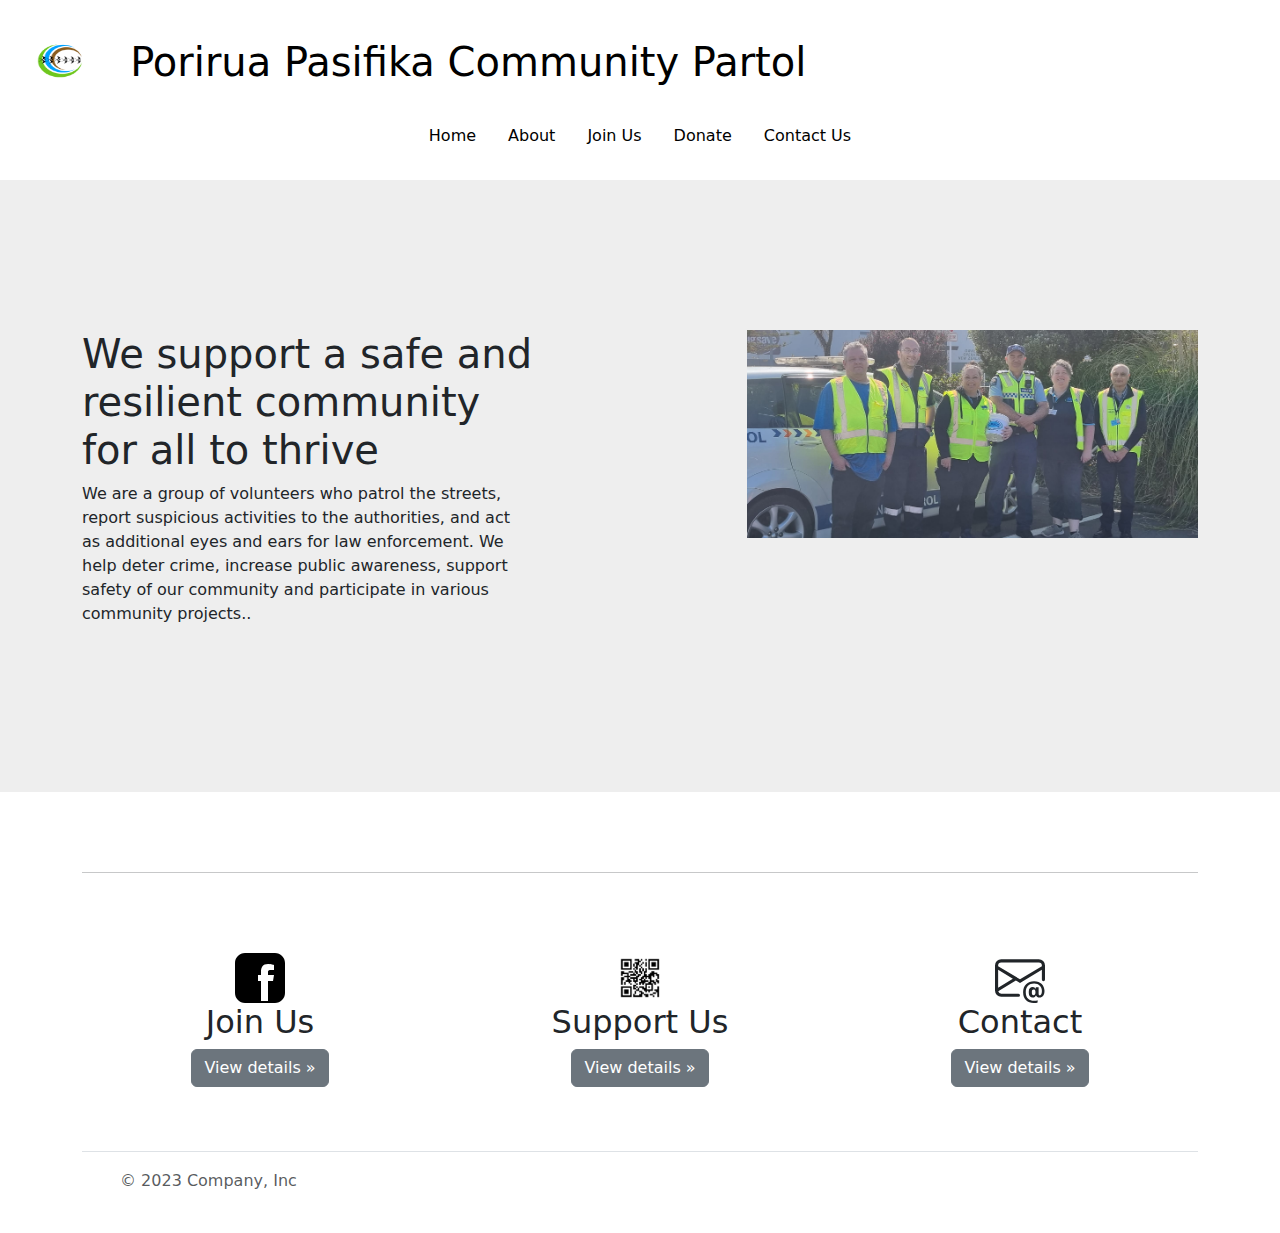
<file: index.html>
<html lang="en">
<head>
    <meta charset="utf-8">
    <meta name="viewport" content="width=device-width, initial-scale=1">
    <meta name="theme-color" content="#712cf9">
    <title>Porirua Pasifika Community Patrol</title>
    <link rel="shortcut icon" href="images/logo.jpg" type="image/x-icon">
    <link href="./css/carousel.css" rel="stylesheet">
    <link href="./css/bootstrap.min.css" rel="stylesheet">
    <link href="./css/stylesheet.css" rel="stylesheet">
       
</head>
<body>



    <main>
        
        <nav class="navbar1 "></nav>
    
        <section id="section-bg" class="hero d-flex align-items-center section-bg">
            <div class="container">
                <div class="row justify-content-between gy-5">
                    <div class="col-lg-5 order-2 order-lg-1 d-flex flex-column justify-content-center align-items-center align-items-lg-start text-center text-lg-start">
                        <h1 data-aos="fade-up" class="aos-init aos-animate">We support a safe and resilient community for all to thrive</h1>
                        <p data-aos="fade-up" data-aos-delay="100" class="aos-init aos-animate">We are a group of volunteers who patrol the streets, report suspicious activities to the authorities, and act as additional eyes and ears for law enforcement. We help deter crime, increase public awareness, support safety of our community and participate in various community projects..</p>
                    </div>
                    <div class="col-lg-5 order-1 order-lg-2 text-center text-lg-start">
                        <img src="./images/1.jpg" class="img-fluid aos-init aos-animate" alt="" data-aos="zoom-out" data-aos-delay="300">
                    </div>


                </div>


            </div>

        </section>
        <script src="script.js"></script>
        <div class="container marketing">



            <hr class="featurette-divider">


            <div class="row">
                <div class="col-lg-4">
                    <svg xmlns="http://www.w3.org/2000/svg" xmlns:xlink="http://www.w3.org/1999/xlink" version="1.0" x="0px" y="0px" width="50" height="50" viewBox="0 0 50 50" class="icon icons8-Facebook-Filled">    <path d="M40,0H10C4.486,0,0,4.486,0,10v30c0,5.514,4.486,10,10,10h30c5.514,0,10-4.486,10-10V10C50,4.486,45.514,0,40,0z M39,17h-3 c-2.145,0-3,0.504-3,2v3h6l-1,6h-5v20h-7V28h-3v-6h3v-3c0-4.677,1.581-8,7-8c2.902,0,6,1,6,1V17z"></path></svg>
                    <!--<svg class="bd-placeholder-img rounded-circle" width="140" height="140" xmlns="http://www.w3.org/2000/svg" role="img" aria-label="Placeholder" preserveAspectRatio="xMidYMid slice" focusable="false"><title>Placeholder</title><rect width="100%" height="100%" fill="var(--bs-secondary-color)" /></svg>-->
                    <h2 class="fw-normal">Join Us</h2>
                    <!-- <p>Some representative placeholder content for the three columns of text below the carousel. This is the first column.</p>-->
                    <p><a class="btn btn-secondary" href="https://www.facebook.com/profile.php?id=100066866207971">View details &raquo;</a></p>
                </div><!-- /.col-lg-4 -->
                <div class="col-lg-4">
                    <img src="./images/qr.png" height="50">
                    <!-- <svg class="bd-placeholder-img rounded-circle" width="140" height="140" xmlns="http://www.w3.org/2000/svg" role="img" aria-label="Placeholder" preserveAspectRatio="xMidYMid slice" focusable="false"><title>Placeholder</title><rect width="100%" height="100%" fill="var(--bs-secondary-color)" /></svg>-->
                    <h2 class="fw-normal">Support Us</h2>
                    <!-- <p>Another exciting bit of representative placeholder content. This time, we've moved on to the second column.</p>-->
                    <p><a class="btn btn-secondary" href="donate.html">View details &raquo;</a></p>
                </div><!-- /.col-lg-4 -->
                <div class="col-lg-4">
                    <svg xmlns="http://www.w3.org/2000/svg" width="50" height="50" fill="currentColor" class="bi bi-envelope-at" viewBox="0 0 16 16">
                        <path d="M2 2a2 2 0 0 0-2 2v8.01A2 2 0 0 0 2 14h5.5a.5.5 0 0 0 0-1H2a1 1 0 0 1-.966-.741l5.64-3.471L8 9.583l7-4.2V8.5a.5.5 0 0 0 1 0V4a2 2 0 0 0-2-2H2Zm3.708 6.208L1 11.105V5.383l4.708 2.825ZM1 4.217V4a1 1 0 0 1 1-1h12a1 1 0 0 1 1 1v.217l-7 4.2-7-4.2Z" />
                        <path d="M14.247 14.269c1.01 0 1.587-.857 1.587-2.025v-.21C15.834 10.43 14.64 9 12.52 9h-.035C10.42 9 9 10.36 9 12.432v.214C9 14.82 10.438 16 12.358 16h.044c.594 0 1.018-.074 1.237-.175v-.73c-.245.11-.673.18-1.18.18h-.044c-1.334 0-2.571-.788-2.571-2.655v-.157c0-1.657 1.058-2.724 2.64-2.724h.04c1.535 0 2.484 1.05 2.484 2.326v.118c0 .975-.324 1.39-.639 1.39-.232 0-.41-.148-.41-.42v-2.19h-.906v.569h-.03c-.084-.298-.368-.63-.954-.63-.778 0-1.259.555-1.259 1.4v.528c0 .892.49 1.434 1.26 1.434.471 0 .896-.227 1.014-.643h.043c.118.42.617.648 1.12.648Zm-2.453-1.588v-.227c0-.546.227-.791.573-.791.297 0 .572.192.572.708v.367c0 .573-.253.744-.564.744-.354 0-.581-.215-.581-.8Z" />
                    </svg>
                    <!--<svg id="Layer_1" data-name="Layer 1" xmlns="http://www.w3.org/2000/svg" viewBox="0 0 300 300"><title>call-message</title><path d="M34.11,3h83a5.8,5.8,0,0,1,5.79,5.79V70.27a5.76,5.76,0,0,1-1,3.25,2.32,2.32,0,0,1-.55.82,2.2,2.2,0,0,1-.54.38,5.78,5.78,0,0,1-3.7,1.35H68a15.44,15.44,0,0,0,.42-4.45h47.22L84.8,39.23,74.62,47.91h0a2.22,2.22,0,0,1-2.84,0L61.1,39.23h0l-9.69,9.71A12.4,12.4,0,0,0,47,47.07L57.64,36.41,37.91,20.32a14,14,0,0,0-.68-3.42l-.79-3.49L73.15,43.34,115.26,7.46H35.11L34.11,3ZM17.46,31a61.46,61.46,0,0,0,4.73,14.91A51.89,51.89,0,0,0,32.61,60.48a1.47,1.47,0,0,0,1.17.45,5.31,5.31,0,0,0,2-.67,17.91,17.91,0,0,0,2.1-1.36c3.14-2.18,7-4.89,10.29-1.85.08.07.12.14.2.2L58.84,68.78a1.13,1.13,0,0,1,.1.13,6.09,6.09,0,0,1,.79,5.77,14.31,14.31,0,0,1-3.94,5.76,13.76,13.76,0,0,1-7.94,3.46,29.8,29.8,0,0,1-8.28-.4,27.16,27.16,0,0,1-11.31-4.73,54.16,54.16,0,0,1-9.86-9.43l-.24-.29c-1.52-1.8-3.16-3.73-4.69-5.88A78.72,78.72,0,0,1,1,34.34C-.72,25.59-.37,16.85,3.33,9.62c2-4,5.06-7.2,9-8.69,3.44-1.32,7.51-1.34,12.13.63a1.67,1.67,0,0,1,1,1.24l3.73,16.58a4.57,4.57,0,0,1-.82,4.88,9.43,9.43,0,0,1-4.29,2.5c-.56.24-1.21.45-1.9.67-2.27.74-4.86,1.61-4.73,3.65v0Zm70.72,5.33,30.26,31.73V10.58L88.18,36.36Z" /></svg>-->
                    <!-- <svg class="bd-placeholder-img rounded-circle" width="140" height="140" xmlns="http://www.w3.org/2000/svg" role="img" aria-label="Placeholder" preserveAspectRatio="xMidYMid slice" focusable="false"><title>Placeholder</title><rect width="100%" height="100%" fill="var(--bs-secondary-color)" /></svg>-->
                    <h2 class="fw-normal">Contact</h2>
                    <!--<p>And lastly this, the third column of representative placeholder content.</p>-->
                    <p><a class="btn btn-secondary" href="contact.html">View details &raquo;</a></p>
                </div><!-- /.col-lg-4 -->
            </div><!-- /.row -->

        </div>


        <div class="container">
            <footer class="d-flex flex-wrap justify-content-between align-items-center py-3 my-4 border-top">
                <div class="col-md-4 d-flex align-items-center">
                    <a href="/" class="mb-3 me-2 mb-md-0 text-body-secondary text-decoration-none lh-1">
                        <svg class="bi" width="30" height="24"><use xlink:href="#bootstrap" /></svg>
                    </a>
                    <span class="mb-3 mb-md-0 text-body-secondary">&copy; 2023 Company, Inc</span>
                </div>

                <ul class="nav col-md-4 justify-content-end list-unstyled d-flex">
                    <li class="ms-3"><a class="text-body-secondary" href="#"><svg class="bi" width="24" height="24"><use xlink:href="#twitter" /></svg></a></li>
                    <li class="ms-3"><a class="text-body-secondary" href="#"><svg class="bi" width="24" height="24"><use xlink:href="#instagram" /></svg></a></li>
                    <li class="ms-3"><a class="text-body-secondary" href="#"><svg class="bi" width="24" height="24"><use xlink:href="#facebook" /></svg></a></li>
                </ul>
            </footer>
        </div>
    </main>

 
</body>
</html>
</file>
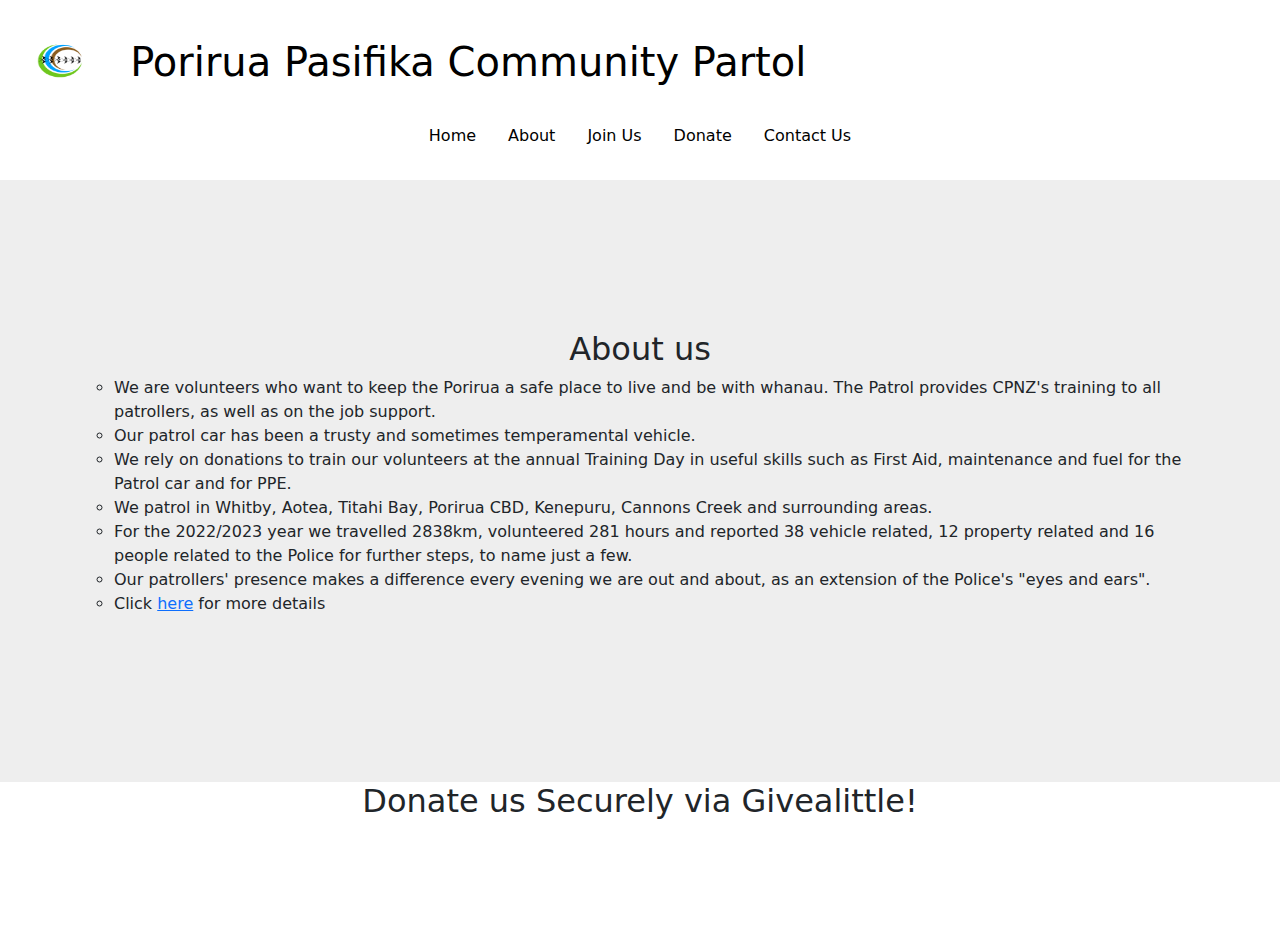
<file: about.html>
<html lang="en">
<head>
    <meta charset="utf-8">
    <meta name="viewport" content="width=device-width, initial-scale=1">
    <meta name="theme-color" content="#712cf9">
    <title>About</title>
    <link rel="shortcut icon" href="images/logo.jpg" type="image/x-icon">
    <link href="./css/carousel.css" rel="stylesheet">
    <link href="./css/bootstrap.min.css" rel="stylesheet">
    <link href="./css/stylesheet.css" rel="stylesheet">
    <style>
        ol {
            list-style-type: circle;
        }

        h2 {
            text-align: center;
        }   
    </style>
</head>
<body>
   

    <svg xmlns="http://www.w3.org/2000/svg" style="display: none;">
        <symbol id="facebook" viewBox="0 0 16 16">
            <path d="M16 8.049c0-4.446-3.582-8.05-8-8.05C3.58 0-.002 3.603-.002 8.05c0 4.017 2.926 7.347 6.75 7.951v-5.625h-2.03V8.05H6.75V6.275c0-2.017 1.195-3.131 3.022-3.131.876 0 1.791.157 1.791.157v1.98h-1.009c-.993 0-1.303.621-1.303 1.258v1.51h2.218l-.354 2.326H9.25V16c3.824-.604 6.75-3.934 6.75-7.951z" />
        </symbol>
    </svg>
    <main>
       
        <nav class="navbar1"></nav>
        <section id="section-bg" class="hero d-flex align-items-center section-bg">
            <div class="container">
                <h2> About us </h2>
                <ol list-style-type="disc" data-aos="fade-up" data-aos-delay="100" class="aos-init aos-animate">
                    <li> We are volunteers who want to keep the Porirua a safe place to live and be with whanau. The Patrol provides CPNZ's training to all patrollers, as well as on the job support.</li>

                    <li> Our patrol car has been a trusty and sometimes temperamental vehicle.</li>

                    <li> We rely on donations to train our volunteers at the annual Training Day in useful skills such as First Aid, maintenance and fuel for the Patrol car and for PPE.</li>

                    <li> We patrol in Whitby, Aotea, Titahi Bay, Porirua CBD, Kenepuru, Cannons Creek and surrounding areas.</li>

                    <li> For the 2022/2023 year we travelled 2838km, volunteered 281 hours and reported 38 vehicle related, 12 property related and 16 people related to the Police for further steps, to name just a few.</li>

                    <li> Our patrollers' presence makes a difference every evening we are out and about, as an extension of the Police's "eyes and ears".</li>
                    <li> Click <a href="https://www.register.charities.govt.nz/Charity/CC61614" target="_blank"> here</a> for more details</li>
                </ol>



            </div>

        </section>
        <script src="script.js"></script>
        <div class="container">
            <h2>
                Donate us Securely via Givealittle!
                <iframe align="middle" width="730" height="120" src="https://givealittle.co.nz/widget/dark-apollo/org/porirua-pasifika-community-patrol-charitable-trust" frameborder="0" seamless="seamless"></iframe>
            </h2>

        </div>
    </main>


</body>
</html>
</file>
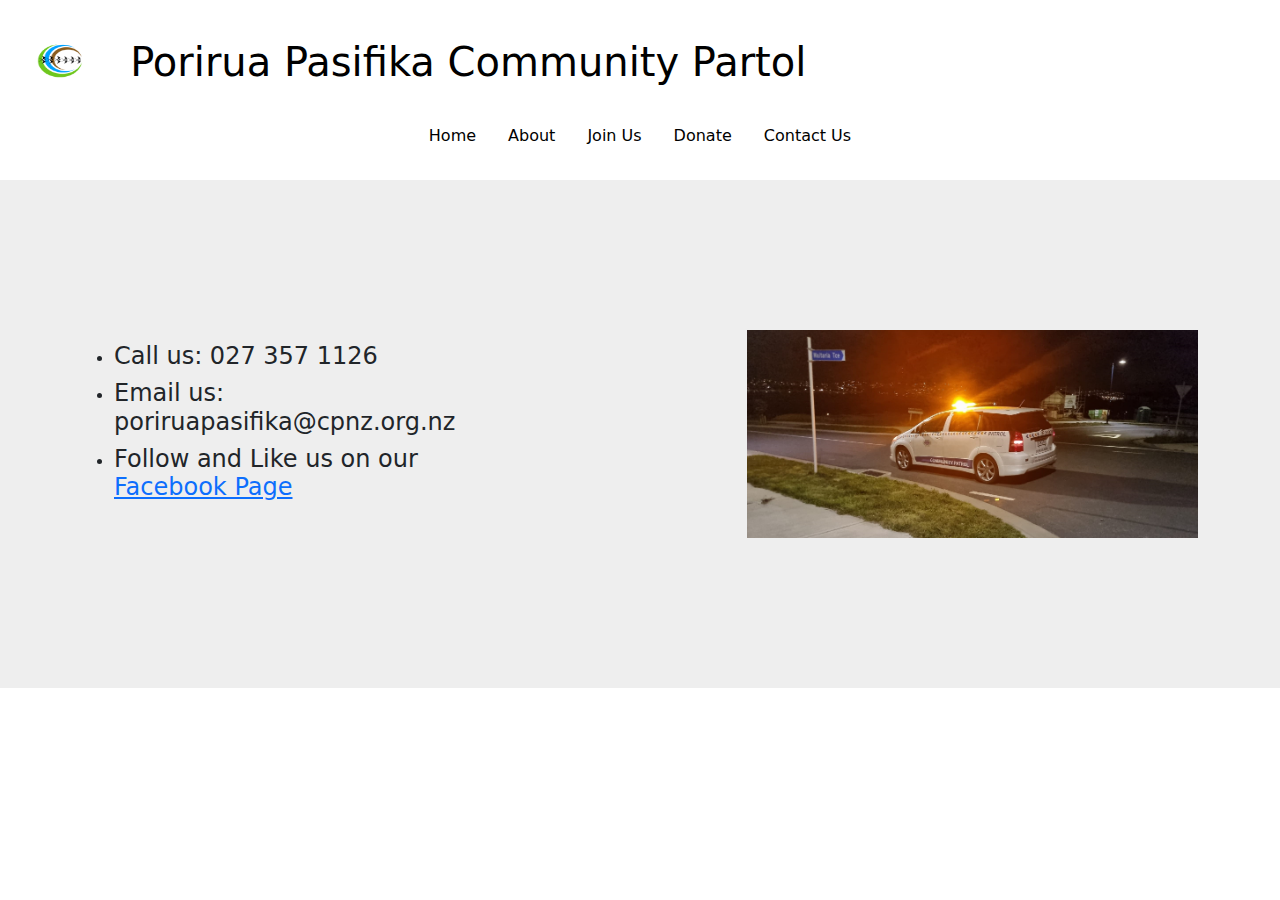
<file: contact.html>
<html lang="en">
<head>
    <meta charset="utf-8">
    <meta name="viewport" content="width=device-width, initial-scale=1">
    <meta name="theme-color" content="#712cf9">
    <title>Contact</title>
    <link rel="shortcut icon" href="images/logo.jpg" type="image/x-icon">
    <link href="./css/carousel.css" rel="stylesheet">
    <link href="./css/bootstrap.min.css" rel="stylesheet">
    <link href="./css/stylesheet.css" rel="stylesheet">
 
</head>
<body>
 

  
    <main>
       
        <nav class="navbar1"></nav>
        <section id="section-bg" class="hero d-flex align-items-center section-bg">
            <div class="container">
                <div class="row justify-content-between gy-5">
                    <div class="col-lg-5 order-2 order-lg-1 d-flex flex-column justify-content-center align-items-center align-items-lg-start text-center text-lg-start">
                        <ul>
                            <li><h4>Call us:  027 357 1126</h4> </li>
                            <li> <h4>Email us: poriruapasifika@cpnz.org.nz</h4></li>
                            <li><h4>Follow and Like us on our <a href="https://www.facebook.com/profile.php?id=100066866207971" target="_blank">Facebook Page </a></h4>  </li>
                        </ul>


                    </div>
                    <div class="col-lg-5 order-1 order-lg-2 text-center text-lg-start">
                        <img src="./images/2.jpg" class="img-fluid aos-init aos-animate" alt="" data-aos="zoom-out" data-aos-delay="300">
                    </div>


                </div>


            </div>

        </section>
        <script src="script.js"></script>
    </main>
</body>
</html>
</file>
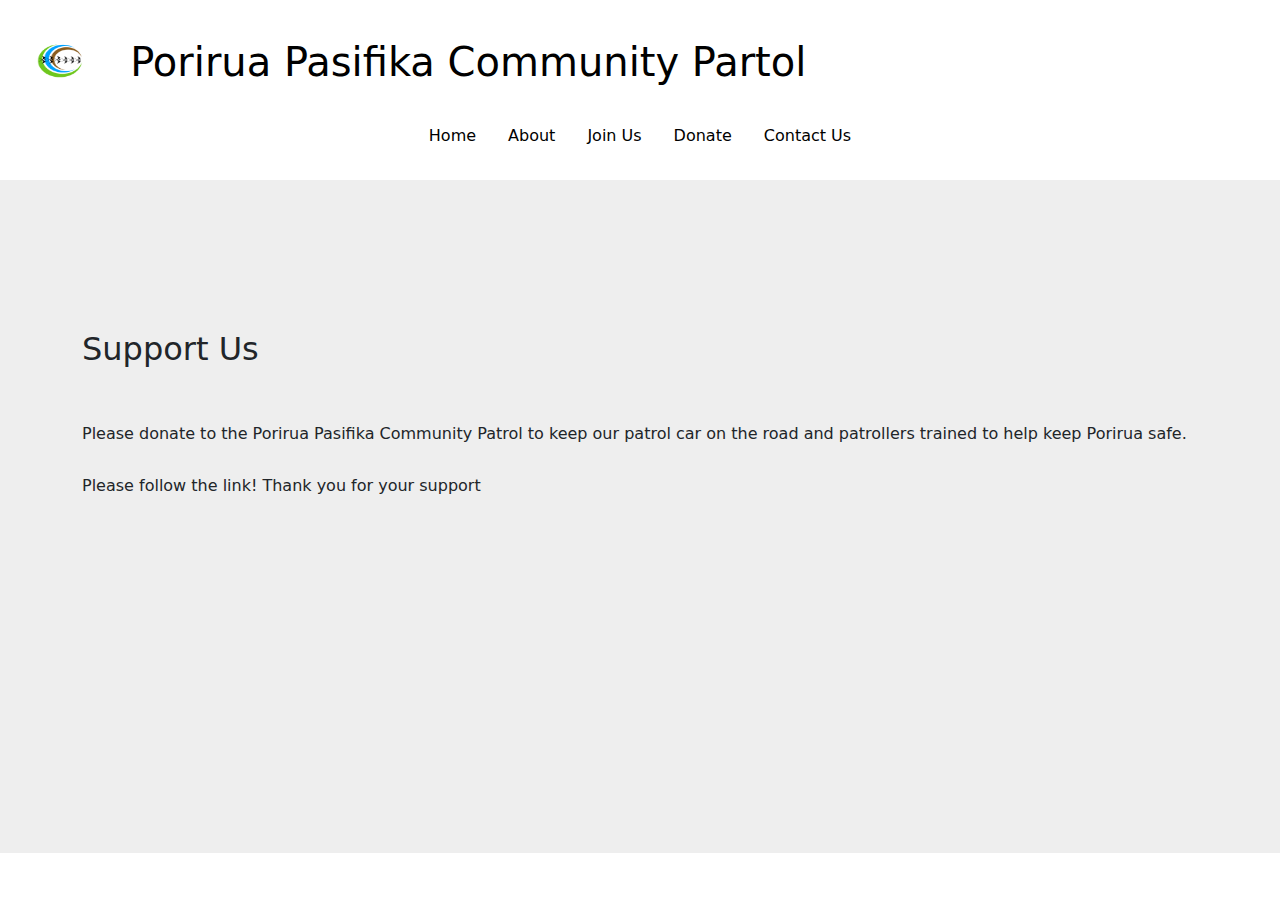
<file: donate.html>
<html lang="en">
<head>
    <meta charset="utf-8">
    <meta name="viewport" content="width=device-width, initial-scale=1">
    <meta name="theme-color" content="#712cf9">
    <title>Donate</title>
    <link rel="shortcut icon" href="images/logo.jpg" type="image/x-icon">
    <link href="./css/carousel.css" rel="stylesheet">
    <link href="./css/bootstrap.min.css" rel="stylesheet">
    <link href="./css/stylesheet.css" rel="stylesheet">

</head>
<body>
    

   
    <main>
        
        <nav class="navbar1"></nav>
        <section id="section-bg" class="hero d-flex align-items-center section-bg">
            <div class="container">
                <h2> Support Us </h2>
                <br />
                <br />
                <h6 data-aos="fade-up" class="aos-init aos-animate">Please donate to the Porirua Pasifika Community Patrol to keep our patrol car on the road and patrollers trained to help keep Porirua safe.</h6>
                <br />
                <h6>Please follow the link! Thank you for your support</h6>
                <iframe width="550" height="200"  src="https://givealittle.co.nz/widget/light-starbuck/org/porirua-pasifika-community-patrol-charitable-trust" frameborder="0" seamless="seamless"></iframe>
            </div>

        </section>


        <script src="script.js"></script>

    </main>
    </body>
</html>
</file>
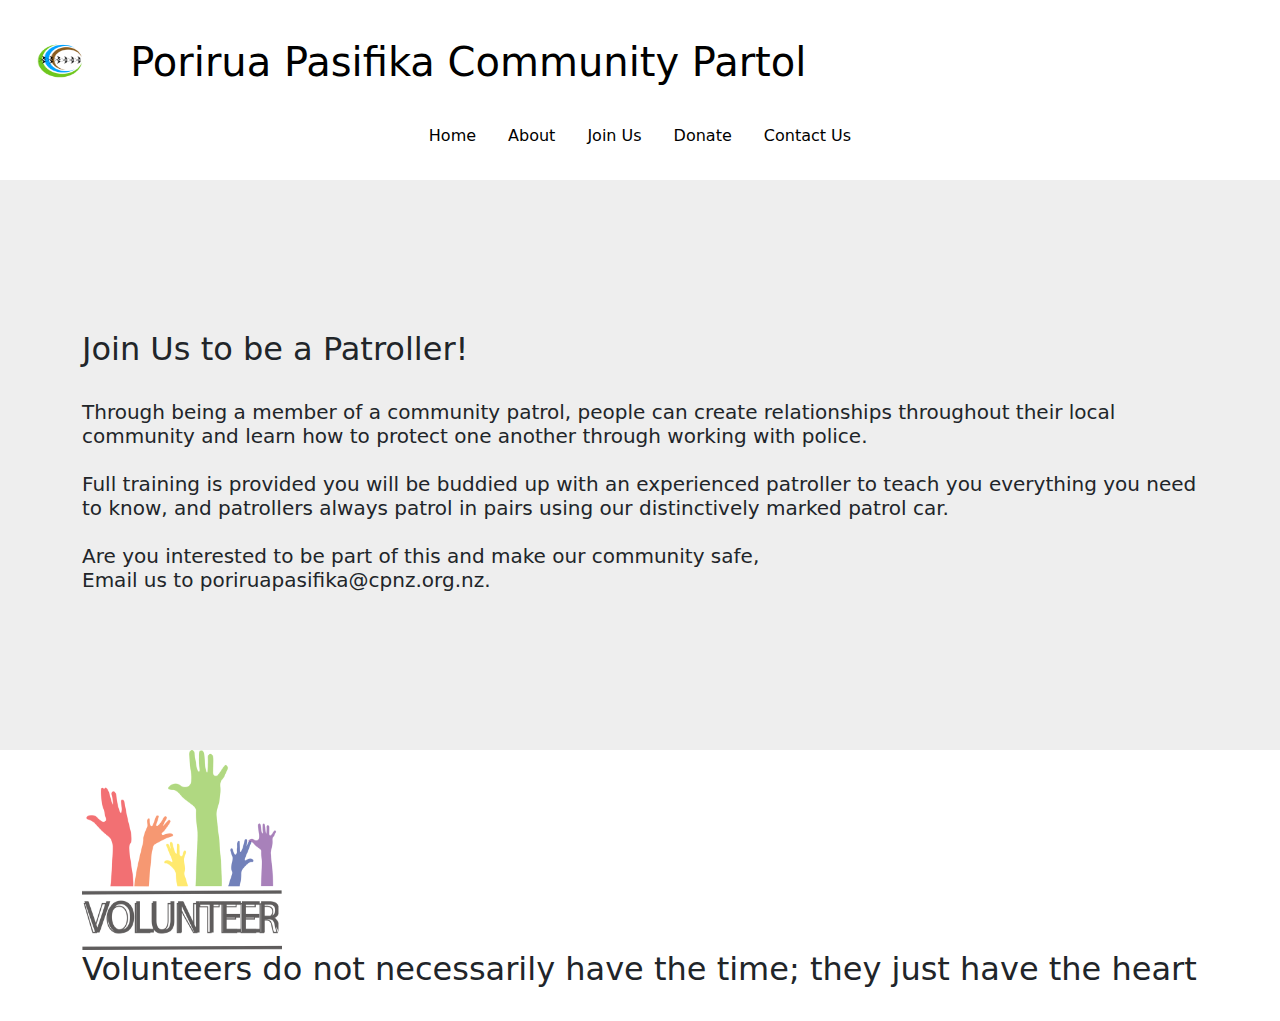
<file: join.html>
<html lang="en">
<head>
    <meta charset="utf-8">
    <meta name="viewport" content="width=device-width, initial-scale=1">
    <meta name="theme-color" content="#712cf9">
    <title>Join</title>
    <link rel="shortcut icon" href="images/logo.jpg" type="image/x-icon">
    <link href="./css/carousel.css" rel="stylesheet">
    <link href="./css/bootstrap.min.css" rel="stylesheet">
    <link href="./css/stylesheet.css" rel="stylesheet">
 
</head>
<body>
    
  

    <svg xmlns="http://www.w3.org/2000/svg" style="display: none;">
        <symbol id="facebook" viewBox="0 0 16 16">
            <path d="M16 8.049c0-4.446-3.582-8.05-8-8.05C3.58 0-.002 3.603-.002 8.05c0 4.017 2.926 7.347 6.75 7.951v-5.625h-2.03V8.05H6.75V6.275c0-2.017 1.195-3.131 3.022-3.131.876 0 1.791.157 1.791.157v1.98h-1.009c-.993 0-1.303.621-1.303 1.258v1.51h2.218l-.354 2.326H9.25V16c3.824-.604 6.75-3.934 6.75-7.951z" />
        </symbol>
    </svg>
    <main>
       
        <nav class="navbar1"></nav>
        <section id="section-bg" class="hero d-flex align-items-center section-bg">
            <div class="container">
                 <h2> Join Us to be a Patroller! </h2>
                <br />
                <h5 data-aos="fade-up" data-aos-delay="100" class="aos-init aos-animate">
                    Through being a member of a community patrol, people can create relationships throughout their local community and learn how to protect one another through working with police.<br /><br />Full training is provided  you will be buddied up with an experienced patroller to teach you everything you need to know, and patrollers always patrol in pairs using our distinctively marked patrol car.<br /><br /> Are you interested to be part of this and make our community safe,<br /> Email us to poriruapasifika@cpnz.org.nz.
                </h5>




            </div>

        </section>

        <script src="script.js"></script>
        <div class="container">
            <img src="./images/join.png" height="200" width="200">

            <h2> Volunteers do not necessarily have the time; they just have the heart</h2>
            <br />
            
        </div>
    </main>
    </body>
</html>
</file>
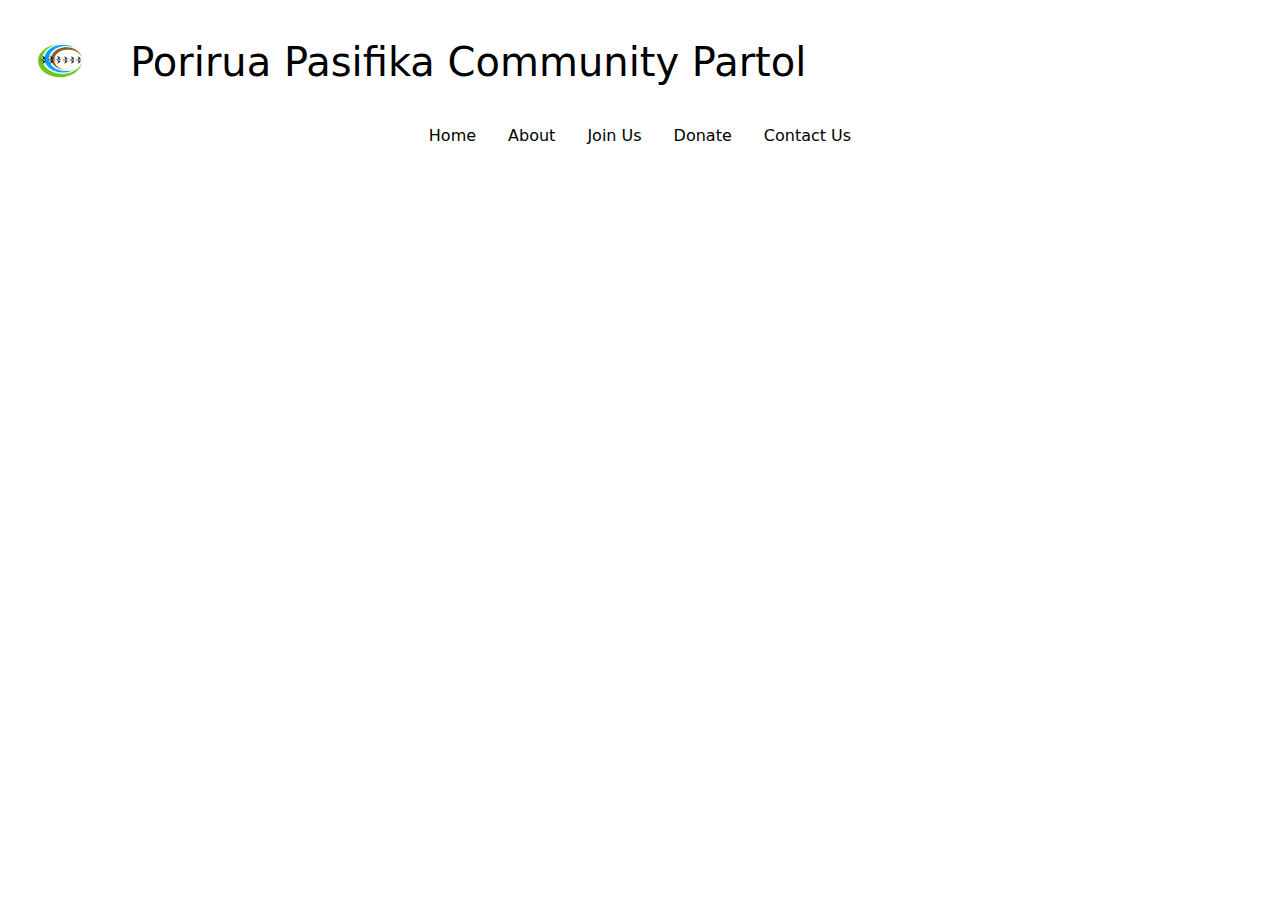
<file: navbar1.html>
<html lang="en">
<head>
    <meta charset="utf-8">
    <meta name="viewport" content="width=device-width, initial-scale=1">
    <meta name="theme-color" content="#712cf9">
    <link rel="shortcut icon" href="images/image3.jpg" type="image/x-icon">
    <link href="./css/carousel.css" rel="stylesheet">
    <link href="./css/bootstrap.min.css" rel="stylesheet">
    <link href="./css/stylesheet.css" rel="stylesheet">

</head>
<body><div class="customHeader">
    <header class="d-flex flex-wrap justify-content-center mb-4">
        <a href="/" class="d-flex align-items-center mb-3 mb-md-0 me-md-auto link-body-emphasis text-decoration-none">
            <img border="0" style="align-content: end" alt="Porirua Pasifika Community Patrol" src="./images/image3.png" height="100" width="120" > &nbsp;&nbsp; <h1>Porirua Pasifika Community Partol</h1></a>
        </>
        <svg class="bi me-2" width="40" height="32"><use xlink:href="#bootstrap" /></svg>
        <ul class="nav nav-pills align-items-center">
            <li class="nav-item"><a href="index.html" class="nav-link" >Home</a></li>
            <li class="nav-item"><a href="about.html" class="nav-link">About</a></li>
            <li class="nav-item"><a href="join.html" class="nav-link">Join Us</a></li>
            <li class="nav-item"><a href="donate.html" class="nav-link" >Donate</a></li>
            <li class="nav-item"><a href="contact.html" class="nav-link">Contact Us</a></li>

        </ul>
    </header>
</div>
    </body>
</html>
</file>
<file: css/carousel.css>
/* GLOBAL STYLES
-------------------------------------------------- */
/* Padding below the footer and lighter body text */

body {
  color: rgb(var(--bs-tertiary-color-rgb));
}


/* CUSTOMIZE THE CAROUSEL
-------------------------------------------------- */

/* Carousel base class */
.carousel {
  margin-bottom: 4rem;
}
/* Since positioning the image, we need to help out the caption */
.carousel-caption {
  bottom: 3rem;
  z-index: 10;
}

/* Declare heights because of positioning of img element */
.carousel-item {
  height: 32rem;
}


/* MARKETING CONTENT
-------------------------------------------------- */

/* Center align the text within the three columns below the carousel */
.marketing .col-lg-4 {
  margin-bottom: 1.5rem;
  text-align: center;
}
/* rtl:begin:ignore */
.marketing .col-lg-4 p {
  margin-right: .75rem;
  margin-left: .75rem;
}
/* rtl:end:ignore */


/* Featurettes
------------------------- */

.featurette-divider {
  margin: 5rem 0; /* Space out the Bootstrap <hr> more */
}

/* Thin out the marketing headings */
/* rtl:begin:remove */
.featurette-heading {
  letter-spacing: -.05rem;
}

/* rtl:end:remove */

/* RESPONSIVE CSS
-------------------------------------------------- */

@media (min-width: 40em) {
  /* Bump up size of carousel content */
  .carousel-caption p {
    margin-bottom: 1.25rem;
    font-size: 1.25rem;
    line-height: 1.4;
  }

  .featurette-heading {
    font-size: 50px;
  }
}

@media (min-width: 62em) {
  .featurette-heading {
    margin-top: 7rem;
  }
}
</file>
<file: css/stylesheet.css>
.customHeader {
    width: 100%;
    background-size: cover;
    position: relative;
    padding-top: 1rem !important;
    /* padding-bottom: 1rem!important; */
}

.section-bg {
    background-color: #eee;
    padding: 150px 0 150px 0;
}

.nav {
    --bs-nav-link-color: black;
    --bs-nav-link-hover-color: black;
}

.nav-pills .nav-link.active, .nav-pills .show > .nav-link {
    color: var(--bs-nav-pills-link-active-color);
    background-color: #01B1FE;
}
</file>
